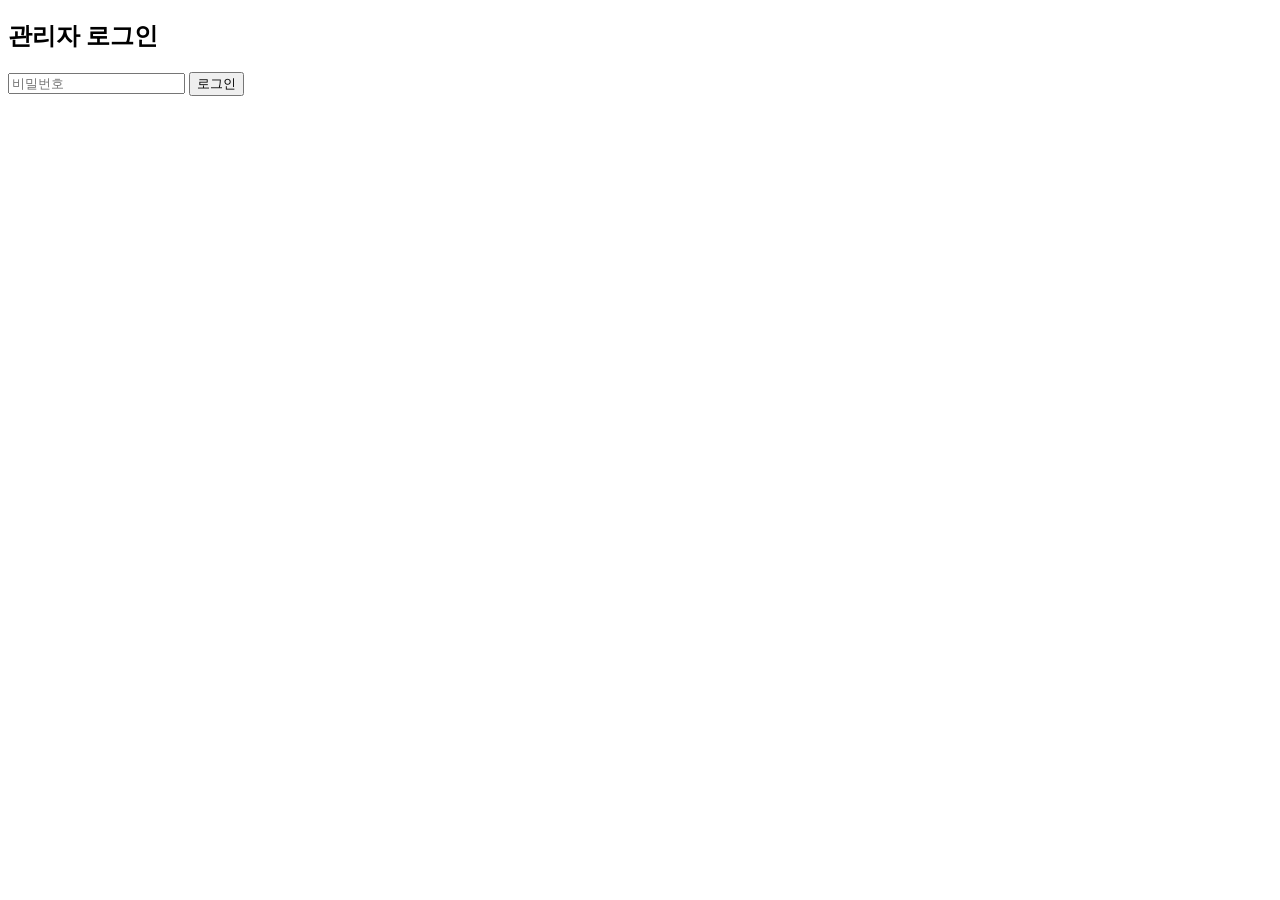
<file: templates/admin_login.html>
<!DOCTYPE html>
<html>
<head><meta charset="utf-8"><title>관리자 로그인</title></head>
<body>
<h2>관리자 로그인</h2>
<form method="post">
<input type="password" name="password" placeholder="비밀번호" required>
<button>로그인</button>
</form>
</body>
</html>
</file>
